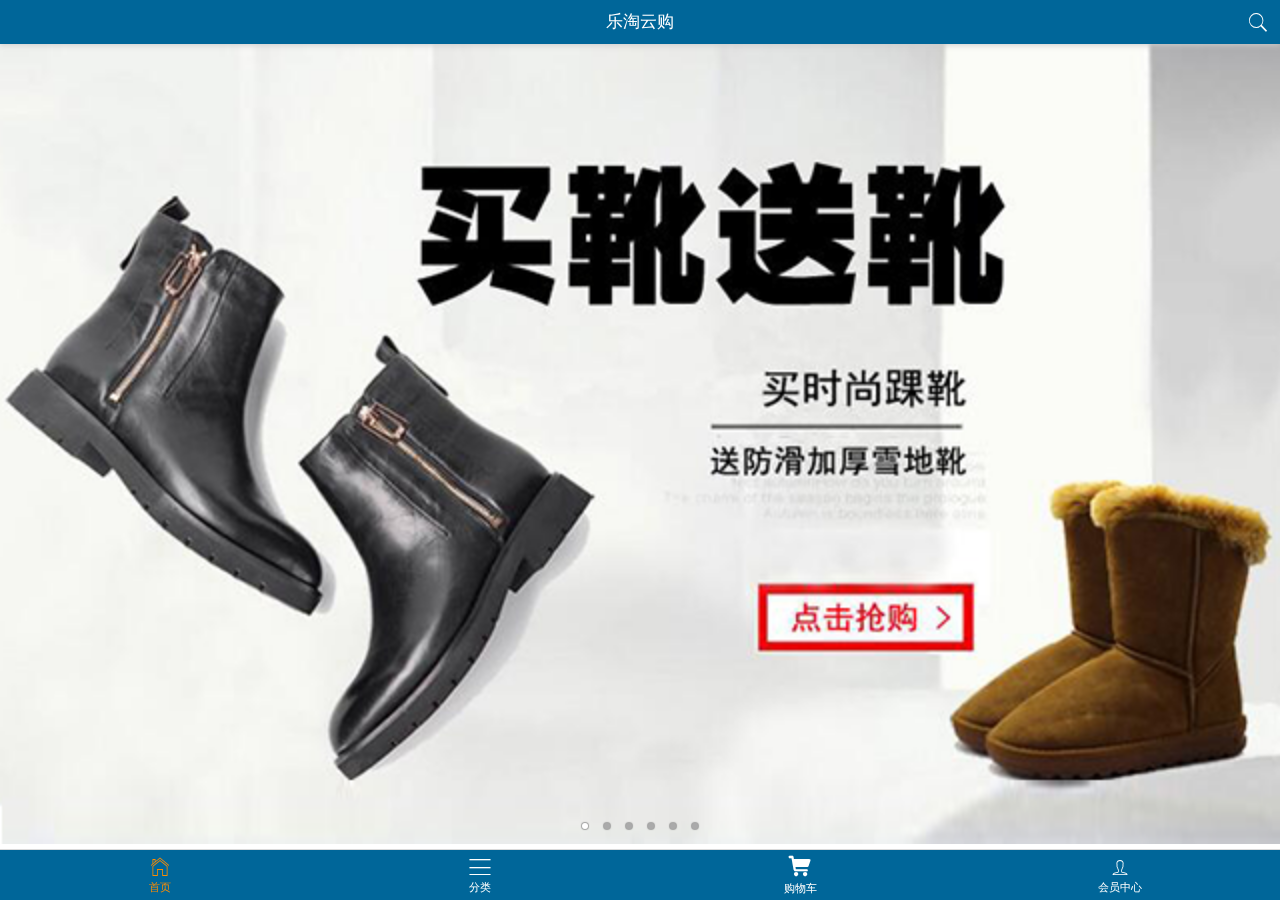
<file: public/m/index.html>
<!DOCTYPE html>
<html lang="en">
<head>
    <meta charset="UTF-8">
    <meta name="viewport" content="width=device-width, user-scalable=no, initial-scale=1.0, maximum-scale=1.0, minimum-scale=1.0">
    <meta http-equiv="X-UA-Compatible" content="ie=edge">
    <title>Document</title>
	<link rel="stylesheet" href="assets/mui/css/mui.min.css">
	<link rel="stylesheet" href="assets/mui/css/iconfont.css">
    <link rel="stylesheet" href="css/base.css">
    <link rel="stylesheet" href="./css/index.css">
	<script src="assets/zepto/zepto.min.js"></script>
    <script src="assets/mui/js/mui.js"></script>
    <script src="./js/index.js"></script>
    
</head>
<body>
    <!-- 头部 -->
        <header class="mui-bar mui-bar-nav header">
                <h1 class="mui-title">乐淘云购</h1>
                <a href="search.html" class="mui-icon mui-icon-search mui-pull-right"></a>
        </header>
    <!-- 底部 -->
        <nav class="mui-bar mui-bar-tab footer">
                <a class="mui-tab-item mui-active" href="index.html">
                    <span class="mui-icon mui-icon-home"></span>
                    <span class="mui-tab-label">首页</span>
                </a>
                <a class="mui-tab-item" href="category.html">
                    <span class="mui-icon mui-icon-bars"></span>
                    <span class="mui-tab-label">分类</span>
                </a>
                <a class="mui-tab-item" href="cart.html">
                    <span class="mui-icon iconfont icon-gouwuche"></span>
                    <span class="mui-tab-label">购物车</span>
                </a>
                <a class="mui-tab-item" href="user.html">
                    <span class="mui-icon mui-icon-person"></span>
                    <span class="mui-tab-label">会员中心</span>
                </a>
        </nav>
    <!-- 中部 -->
        <div class="mui-scroll-wrapper">
            <div class="mui-scroll">
    <!-- 轮播图 -->
                <div class="mui-slider">
                            <div class="mui-slider-group mui-slider-loop">
                              <!--支持循环，需要重复图片节点-->
                              <div class="mui-slider-item mui-slider-item-duplicate"><a href="#"><img src="images/banner6.png" /></a></div>
                              <div class="mui-slider-item"><a href="#"><img src="./images/banner1.png" /></a></div>
                              <div class="mui-slider-item"><a href="#"><img src="./images/banner2.png" /></a></div>
                              <div class="mui-slider-item"><a href="#"><img src="./images/banner3.png" /></a></div>
                              <div class="mui-slider-item"><a href="#"><img src="./images/banner4.png" /></a></div>
                              <div class="mui-slider-item"><a href="#"><img src="./images/banner5.png" /></a></div>
                              <div class="mui-slider-item"><a href="#"><img src="./images/banner6.png" /></a></div>
                              <!--支持循环，需要重复图片节点-->
                              <div class="mui-slider-item mui-slider-item-duplicate"><a href="#"><img src="images/banner1.png" /></a></div>
                            </div>
                            <div class="mui-slider-indicator">
                                <div class="mui-indicator mui-active"></div>
                                <div class="mui-indicator"></div>
                                <div class="mui-indicator"></div>
                                <div class="mui-indicator"></div>
                                <div class="mui-indicator"></div>
                                <div class="mui-indicator"></div>
                            </div>
                </div>
    <!-- 方形导航 -->
                <div class="block_nav mui-clearfix ">
                    <a href="#"><img src="./images/nav1.png" alt=""></a>
                    <a href="#"><img src="./images/nav2.png" alt=""></a>
                    <a href="#"><img src="./images/nav3.png" alt=""></a>
                    <a href="#"><img src="./images/nav4.png" alt=""></a>
                    <a href="#"><img src="./images/nav5.png" alt=""></a>
                    <a href="#"><img src="./images/nav6.png" alt=""></a>
                </div>
    <!-- 品牌区 -->
                <div class="brand mui-clearfix">
                    <img src="./images/title0.png" alt="">
                    <ul>
                        <li><img src="./images/brand1.png" alt=""></li>
                        <li><img src="./images/brand2.png" alt=""></li>
                        <li><img src="./images/brand3.png" alt=""></li>
                        <li><img src="./images/brand4.png" alt=""></li>
                        <li><img src="./images/brand5.png" alt=""></li>
                        <li><img src="./images/brand6.png" alt=""></li>
                        <li><img src="./images/brand7.png" alt=""></li>
                        <li><img src="./images/brand8.png" alt=""></li>
                    </ul>
                </div>
    <!-- 生活专区 -->
               <div class="product">
                   <img src="./images/title1.png" alt="">
                   <ul>
                       <li>
                           <a><img src="./images/product.jpg" >
                            <span>adidas阿迪达斯 男式 场下休闲篮球鞋S83700</span>
                            <p>
                                <span>¥560.00</span>
                                <span>¥888.00</span>
                            </p>
                            <button class="buy-now">立即购买</button>
                            </a>
                        </li>
                       <li>
                           <a><img src="./images/product.jpg" >
                            <span>adidas阿迪达斯 男式 场下休闲篮球鞋S83700</span>
                            <p>
                                <span>¥560.00</span>
                                <span>¥888.00</span>
                            </p>
                            <button class="buy-now">立即购买</button>
                            </a>
                        </li>
                       <li>
                           <a><img src="./images/product.jpg" >
                            <span>adidas阿迪达斯 男式 场下休闲篮球鞋S83700</span>
                            <p>
                                <span>¥560.00</span>
                                <span>¥888.00</span>
                            </p>
                            <button class="buy-now">立即购买</button>
                            </a>
                        </li>
                       <li>
                           <a><img src="./images/product.jpg" >
                            <span>adidas阿迪达斯 男式 场下休闲篮球鞋S83700</span>
                            <p>
                                <span>¥560.00</span>
                                <span>¥888.00</span>
                            </p>
                            <button class="buy-now">立即购买</button>
                            </a>
                        </li>
                   </ul>
               </div> 
               <div class="product">
                   <img src="./images/title2.png" alt="">
                   <ul>
                       <li>
                           <a><img src="./images/product.jpg" >
                            <span>adidas阿迪达斯 男式 场下休闲篮球鞋S83700</span>
                            <p>
                                <span>¥560.00</span>
                                <span>¥888.00</span>
                            </p>
                            <button class="buy-now">立即购买</button>
                            </a>
                        </li>
                       <li>
                           <a><img src="./images/product.jpg" >
                            <span>adidas阿迪达斯 男式 场下休闲篮球鞋S83700</span>
                            <p>
                                <span>¥560.00</span>
                                <span>¥888.00</span>
                            </p>
                            <button class="buy-now">立即购买</button>
                            </a>
                        </li>
                       <li>
                           <a><img src="./images/product.jpg" >
                            <span>adidas阿迪达斯 男式 场下休闲篮球鞋S83700</span>
                            <p>
                                <span>¥560.00</span>
                                <span>¥888.00</span>
                            </p>
                            <button class="buy-now">立即购买</button>
                            </a>
                        </li>
                       <li>
                           <a><img src="./images/product.jpg" >
                            <span>adidas阿迪达斯 男式 场下休闲篮球鞋S83700</span>
                            <p>
                                <span>¥560.00</span>
                                <span>¥888.00</span>
                            </p>
                            <button class="buy-now">立即购买</button>
                            </a>
                        </li>
                   </ul>
               </div> 
               <div class="product">
                   <img src="./images/title3.png" alt="">
                   <ul>
                       <li>
                           <a><img src="./images/product.jpg" >
                            <span>adidas阿迪达斯 男式 场下休闲篮球鞋S83700</span>
                            <p>
                                <span>¥560.00</span>
                                <span>¥888.00</span>
                            </p>
                            <button class="buy-now">立即购买</button>
                            </a>
                        </li>
                       <li>
                           <a><img src="./images/product.jpg" >
                            <span>adidas阿迪达斯 男式 场下休闲篮球鞋S83700</span>
                            <p>
                                <span>¥560.00</span>
                                <span>¥888.00</span>
                            </p>
                            <button class="buy-now">立即购买</button>
                            </a>
                        </li>
                       <li>
                           <a><img src="./images/product.jpg" >
                            <span>adidas阿迪达斯 男式 场下休闲篮球鞋S83700</span>
                            <p>
                                <span>¥560.00</span>
                                <span>¥888.00</span>
                            </p>
                            <button class="buy-now">立即购买</button>
                            </a>
                        </li>
                       <li>
                           <a><img src="./images/product.jpg" >
                            <span>adidas阿迪达斯 男式 场下休闲篮球鞋S83700</span>
                            <p>
                                <span>¥560.00</span>
                                <span>¥888.00</span>
                            </p>
                            <button class="buy-now">立即购买</button>
                            </a>
                        </li>
                   </ul>
               </div> 
            </div>
        </div>
</body>
</html>
</file>
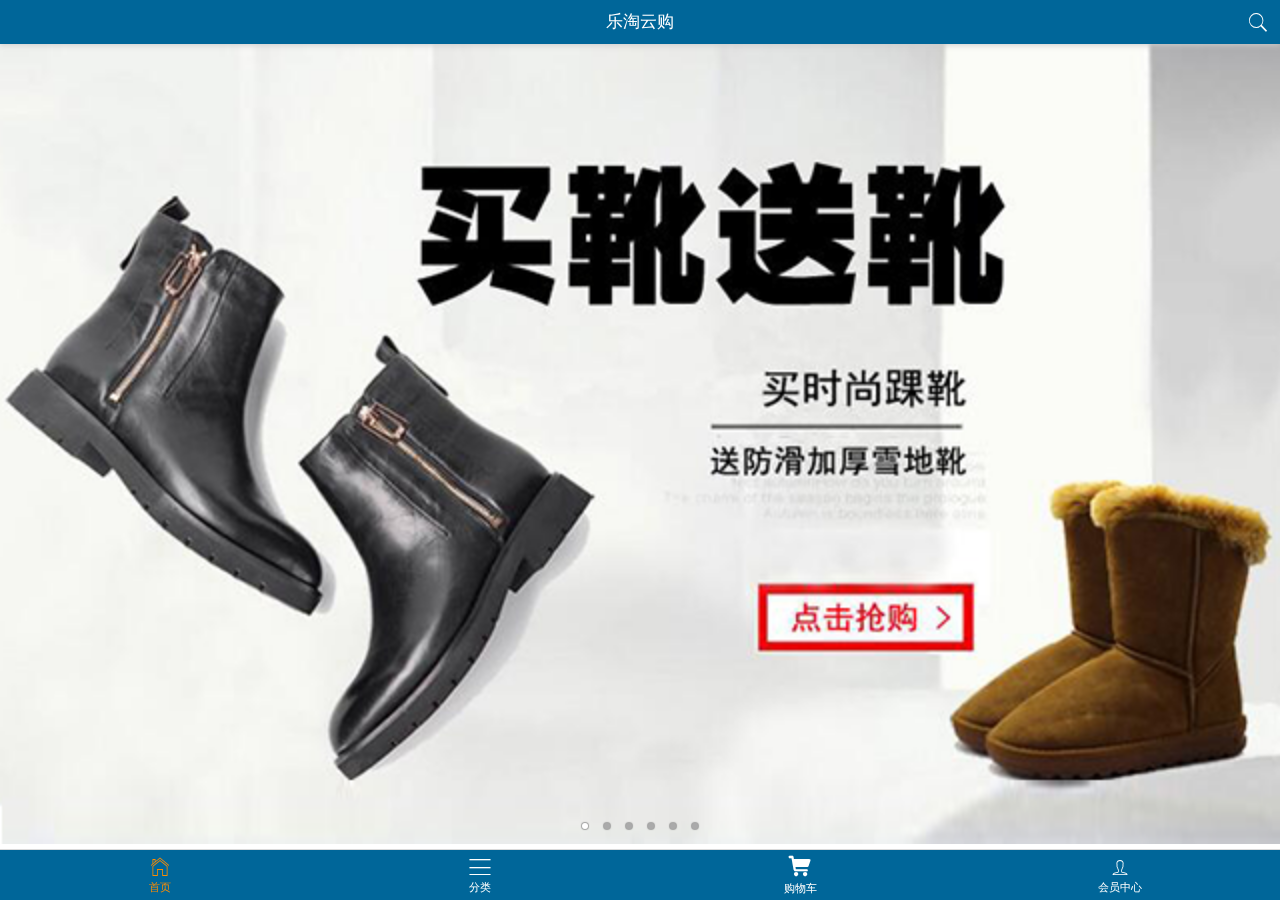
<file: public/mobile/index.html>
<!DOCTYPE html>
<html lang="en">
<head>
	<meta charset="UTF-8">
	<title>Document</title>
	<meta name="viewport" content="width=device-width, user-scalable=no, initial-scale=1.0, maximum-scale=1.0, minimum-scale=1.0">
	<link rel="stylesheet" href="assets/mui/css/mui.min.css">
	<link rel="stylesheet" href="assets/mui/css/iconfont.css">
	<link rel="stylesheet" href="css/base.css">
	<link rel="stylesheet" href="css/index.css">
	<script src="assets/zepto/zepto.min.js"></script>
	<script src="assets/mui/js/mui.min.js"></script>
	<script src="js/common.js"></script>
</head>
<body>

	<header class="mui-bar mui-bar-nav header">
		<h1 class="mui-title">乐淘云购</h1>
		<a href="search.html" class="mui-icon mui-icon-search mui-pull-right"></a>
	</header>
	<nav class="mui-bar mui-bar-tab footer">
		<a class="mui-tab-item mui-active" href="index.html">
			<span class="mui-icon mui-icon-home"></span>
			<span class="mui-tab-label">首页</span>
		</a>
		<a class="mui-tab-item" href="category.html">
			<span class="mui-icon mui-icon-bars"></span>
			<span class="mui-tab-label">分类</span>
		</a>
		<a class="mui-tab-item" href="cart.html">
			<span class="mui-icon iconfont icon-gouwuche"></span>
			<span class="mui-tab-label">购物车</span>
		</a>
		<a class="mui-tab-item" href="user.html">
			<span class="mui-icon mui-icon-person"></span>
			<span class="mui-tab-label">会员中心</span>
		</a>
	</nav>
	<div class="mui-scroll-wrapper">
		<div class="mui-scroll">
			<div class="mui-slider">
				<div class="mui-slider-group mui-slider-loop">
					<div class="mui-slider-item">
						<a href="#"><img src="images/banner6.png" /></a>
					</div>
					<div class="mui-slider-item">
						<a href="#"><img src="images/banner1.png" /></a>
					</div>
					<div class="mui-slider-item">
						<a href="#"><img src="images/banner2.png" /></a>
					</div>
					<div class="mui-slider-item">
						<a href="#"><img src="images/banner3.png" /></a>
					</div>
					<div class="mui-slider-item">
						<a href="#"><img src="images/banner4.png" /></a>
					</div>
					<div class="mui-slider-item">
						<a href="#"><img src="images/banner5.png" /></a>
					</div>
					<div class="mui-slider-item">
						<a href="#"><img src="images/banner6.png" /></a>
					</div>
					<div class="mui-slider-item">
						<a href="#"><img src="images/banner1.png" /></a>
					</div>
				</div>
				<div class="mui-slider-indicator indicator">
				    <div class="mui-indicator mui-active"></div>
				    <div class="mui-indicator"></div>
				    <div class="mui-indicator"></div>
				    <div class="mui-indicator"></div>
				    <div class="mui-indicator"></div>
				    <div class="mui-indicator"></div>
				</div>
			</div>
			<div class="nav-link mui-clearfix">
				<a href="#"><img src="images/nav1.png"></a>
				<a href="#"><img src="images/nav2.png"></a>
				<a href="#"><img src="images/nav3.png"></a>
				<a href="#"><img src="images/nav4.png"></a>
				<a href="#"><img src="images/nav5.png"></a>
				<a href="#"><img src="images/nav6.png"></a>
			</div>
			<div class="brand">
				<img src="images/title0.png" class="title">
				<ul class="list mui-clearfix">
					<li>
						<a href="#">
							<img src="images/brand1.png">
						</a>
					</li>
					<li>
						<a href="#">
							<img src="images/brand2.png">
						</a>
					</li>
					<li>
						<a href="#">
							<img src="images/brand3.png">
						</a>
					</li>
					<li>
						<a href="#">
							<img src="images/brand4.png">
						</a>
					</li>
					<li>
						<a href="#">
							<img src="images/brand5.png">
						</a>
					</li>
					<li>
						<a href="#">
							<img src="images/brand6.png">
						</a>
					</li>
					<li>
						<a href="#">
							<img src="images/brand7.png">
						</a>
					</li>
					<li>
						<a href="#">
							<img src="images/brand8.png">
						</a>
					</li>
				</ul>
			</div>
			<div class="product">
				<img src="images/title1.png" class="title">
				<ul class="list mui-clearfix">
					<li>
						<a href="#">
							<img src="images/product.jpg">
							<span class="name">
								adidas阿迪达斯 男式 场下休闲篮球鞋S83700
							</span>
							<p>
								<span>¥560.00</span>
								<span>¥888.00</span>
							</p>
							<button class="buy-now">立即购买</button>
						</a>
					</li>
					<li>
						<a href="#">
							<img src="images/product.jpg">
							<span class="name">
								adidas阿迪达斯 男式 场下休闲篮球鞋S83700
							</span>
							<p>
								<span>¥560.00</span>
								<span>¥888.00</span>
							</p>
							<button class="buy-now">立即购买</button>
						</a>
					</li>
					<li>
						<a href="#">
							<img src="images/product.jpg">
							<span class="name">
								adidas阿迪达斯 男式 场下休闲篮球鞋S83700
							</span>
							<p>
								<span>¥560.00</span>
								<span>¥888.00</span>
							</p>
							<button class="buy-now">立即购买</button>
						</a>
					</li>
					<li>
						<a href="#">
							<img src="images/product.jpg">
							<span class="name">
								adidas阿迪达斯 男式 场下休闲篮球鞋S83700
							</span>
							<p>
								<span>¥560.00</span>
								<span>¥888.00</span>
							</p>
							<button class="buy-now">立即购买</button>
						</a>
					</li>
				</ul>
			</div>
			<div class="product">
				<img src="images/title2.png" class="title">
				<ul class="list mui-clearfix">
					<li>
						<a href="#">
							<img src="images/product.jpg">
							<span class="name">
								adidas阿迪达斯 男式 场下休闲篮球鞋S83700
							</span>
							<p>
								<span>¥560.00</span>
								<span>¥888.00</span>
							</p>
							<button class="buy-now">立即购买</button>
						</a>
					</li>
					<li>
						<a href="#">
							<img src="images/product.jpg">
							<span class="name">
								adidas阿迪达斯 男式 场下休闲篮球鞋S83700
							</span>
							<p>
								<span>¥560.00</span>
								<span>¥888.00</span>
							</p>
							<button class="buy-now">立即购买</button>
						</a>
					</li>
					<li>
						<a href="#">
							<img src="images/product.jpg">
							<span class="name">
								adidas阿迪达斯 男式 场下休闲篮球鞋S83700
							</span>
							<p>
								<span>¥560.00</span>
								<span>¥888.00</span>
							</p>
							<button class="buy-now">立即购买</button>
						</a>
					</li>
					<li>
						<a href="#">
							<img src="images/product.jpg">
							<span class="name">
								adidas阿迪达斯 男式 场下休闲篮球鞋S83700
							</span>
							<p>
								<span>¥560.00</span>
								<span>¥888.00</span>
							</p>
							<button class="buy-now">立即购买</button>
						</a>
					</li>
				</ul>
			</div>
			<div class="product">
				<img src="images/title3.png" class="title">
				<ul class="list mui-clearfix">
					<li>
						<a href="#">
							<img src="images/product.jpg">
							<span class="name">
								adidas阿迪达斯 男式 场下休闲篮球鞋S83700
							</span>
							<p>
								<span>¥560.00</span>
								<span>¥888.00</span>
							</p>
							<button class="buy-now">立即购买</button>
						</a>
					</li>
					<li>
						<a href="#">
							<img src="images/product.jpg">
							<span class="name">
								adidas阿迪达斯 男式 场下休闲篮球鞋S83700
							</span>
							<p>
								<span>¥560.00</span>
								<span>¥888.00</span>
							</p>
							<button class="buy-now">立即购买</button>
						</a>
					</li>
					<li>
						<a href="#">
							<img src="images/product.jpg">
							<span class="name">
								adidas阿迪达斯 男式 场下休闲篮球鞋S83700
							</span>
							<p>
								<span>¥560.00</span>
								<span>¥888.00</span>
							</p>
							<button class="buy-now">立即购买</button>
						</a>
					</li>
					<li>
						<a href="#">
							<img src="images/product.jpg">
							<span class="name">
								adidas阿迪达斯 男式 场下休闲篮球鞋S83700
							</span>
							<p>
								<span>¥560.00</span>
								<span>¥888.00</span>
							</p>
							<button class="buy-now">立即购买</button>
						</a>
					</li>
				</ul>
			</div>
		</div>
	</div>
</body>
</html>
</file>
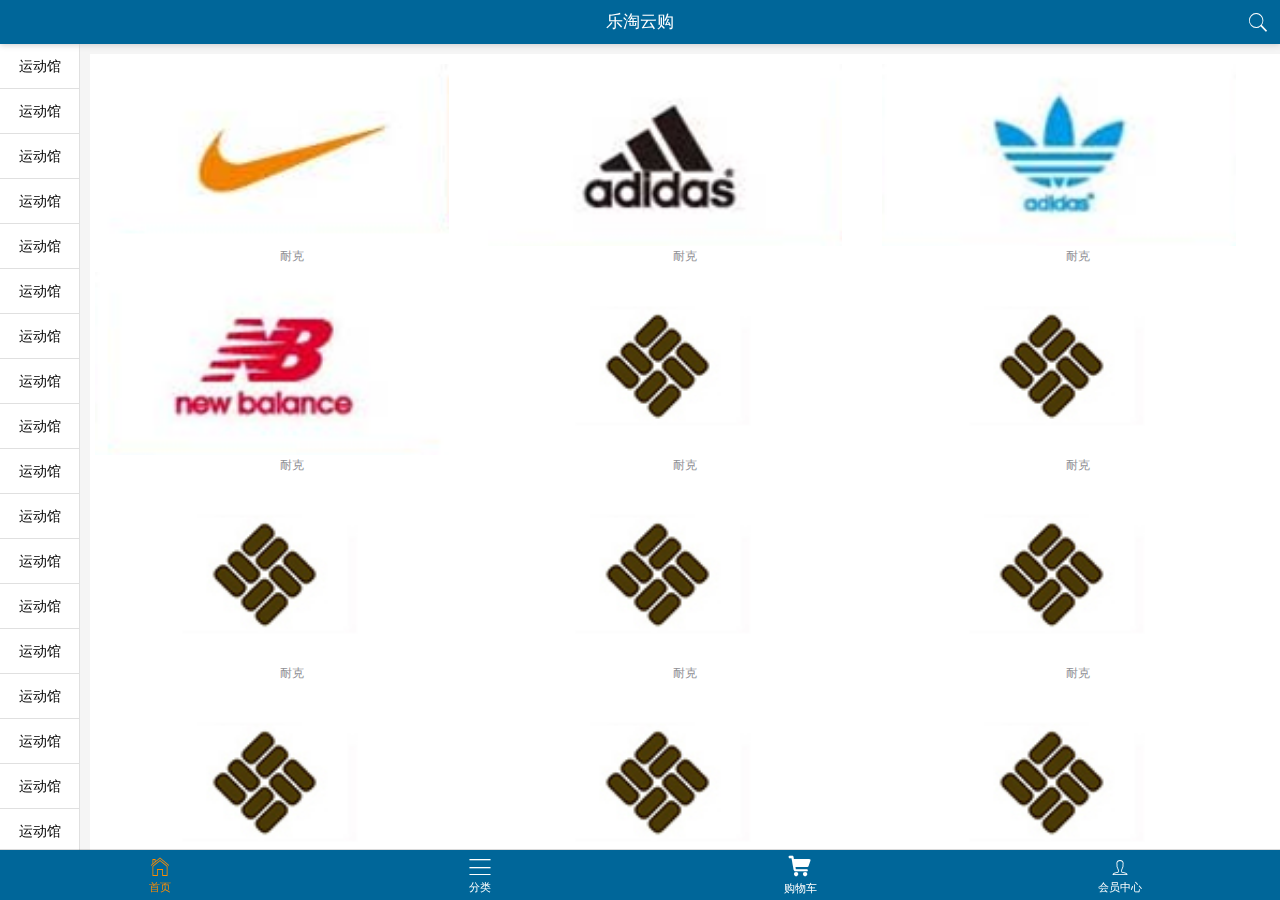
<file: public/m/category.html>
<!DOCTYPE html>
<html lang="en">
<head>
	<meta charset="UTF-8">
	<title>Document</title>
	<meta name="viewport" content="width=device-width, user-scalable=no, initial-scale=1.0, maximum-scale=1.0, minimum-scale=1.0">
	<link rel="stylesheet" href="assets/mui/css/mui.min.css">
	<link rel="stylesheet" href="assets/mui/css/iconfont.css">
    <link rel="stylesheet" href="css/base.css">
    <link rel="stylesheet" href="./css/mycategory.css">
	<script src="assets/zepto/zepto.min.js"></script>
    <script src="assets/mui/js/mui.js"></script>
    <script src="./js/index.js"></script>
</head>
<body>

	<header class="mui-bar mui-bar-nav header">
		<h1 class="mui-title">乐淘云购</h1>
		<a href="search.html" class="mui-icon mui-icon-search mui-pull-right"></a>
	</header>
	<nav class="mui-bar mui-bar-tab footer">
		<a class="mui-tab-item mui-active" href="index.html">
			<span class="mui-icon mui-icon-home"></span>
			<span class="mui-tab-label">首页</span>
		</a>
		<a class="mui-tab-item" href="category.html">
			<span class="mui-icon mui-icon-bars"></span>
			<span class="mui-tab-label">分类</span>
		</a>
		<a class="mui-tab-item" href="cart.html">
			<span class="mui-icon iconfont icon-gouwuche"></span>
			<span class="mui-tab-label">购物车</span>
		</a>
		<a class="mui-tab-item" href="user.html">
			<span class="mui-icon mui-icon-person"></span>
			<span class="mui-tab-label">会员中心</span>
		</a>
    </nav>
    <div class="my_container">
        <div class="category_left">
                <div class="mui-scroll-wrapper">
                        <div class="mui-scroll">
                            <a href="#">运动馆</a>
                            <a href="#">运动馆</a>
                            <a href="#">运动馆</a>
                            <a href="#">运动馆</a>
                            <a href="#">运动馆</a>
                            <a href="#">运动馆</a>
                            <a href="#">运动馆</a>
                            <a href="#">运动馆</a>
                            <a href="#">运动馆</a>
                            <a href="#">运动馆</a>
                            <a href="#">运动馆</a>
                            <a href="#">运动馆</a>
                            <a href="#">运动馆</a>
                            <a href="#">运动馆</a>
                            <a href="#">运动馆</a>
                            <a href="#">运动馆</a>
                            <a href="#">运动馆</a>
                            <a href="#">运动馆</a>
                            <a href="#">运动馆</a>
                            <a href="#">运动馆</a>
                            <a href="#">运动馆</a>
                            <a href="#">运动馆</a>
                            <a href="#">运动馆</a>
                            <a href="#">运动馆</a>
                        </div>
                    </div>
        </div>
        <div class="category_right">
                <div class="mui-scroll-wrapper">
                        <div class="mui-scroll">
                                <a href="#"><img src="./images/brand1.png" alt=""><span>耐克</span></a>
                                <a href="#"><img src="./images/brand2.png" alt=""><span>耐克</span></a>
                                <a href="#"><img src="./images/brand3.png" alt=""><span>耐克</span></a>
                                <a href="#"><img src="./images/brand4.png" alt=""><span>耐克</span></a>
                                <a href="#"><img src="./images/brand5.png" alt=""><span>耐克</span></a>
                                <a href="#"><img src="./images/brand5.png" alt=""><span>耐克</span></a>
                                <a href="#"><img src="./images/brand5.png" alt=""><span>耐克</span></a>
                                <a href="#"><img src="./images/brand5.png" alt=""><span>耐克</span></a>
                                <a href="#"><img src="./images/brand5.png" alt=""><span>耐克</span></a>
                                <a href="#"><img src="./images/brand5.png" alt=""><span>耐克</span></a>
                                <a href="#"><img src="./images/brand5.png" alt=""><span>耐克</span></a>
                                <a href="#"><img src="./images/brand5.png" alt=""><span>耐克</span></a>
                                <a href="#"><img src="./images/brand5.png" alt=""><span>耐克</span></a>
                                <a href="#"><img src="./images/brand5.png" alt=""><span>耐克</span></a>
                                <a href="#"><img src="./images/brand5.png" alt=""><span>耐克</span></a>
                                <a href="#"><img src="./images/brand5.png" alt=""><span>耐克</span></a>
                                <a href="#"><img src="./images/brand5.png" alt=""><span>耐克</span></a>
                                <a href="#"><img src="./images/brand5.png" alt=""><span>耐克</span></a>
                                <a href="#"><img src="./images/brand5.png" alt=""><span>耐克</span></a>
                                <a href="#"><img src="./images/brand5.png" alt=""><span>耐克</span></a>
                                <a href="#"><img src="./images/brand5.png" alt=""><span>耐克</span></a>
                                <a href="#"><img src="./images/brand5.png" alt=""><span>耐克</span></a>
                                <a href="#"><img src="./images/brand5.png" alt=""><span>耐克</span></a>
                                <a href="#"><img src="./images/brand5.png" alt=""><span>耐克</span></a>
                                <a href="#"><img src="./images/brand5.png" alt=""><span>耐克</span></a>
                                <a href="#"><img src="./images/brand5.png" alt=""><span>耐克</span></a>
                                <a href="#"><img src="./images/brand5.png" alt=""><span>耐克</span></a>
                                <a href="#"><img src="./images/brand5.png" alt=""><span>耐克</span></a>
                                <a href="#"><img src="./images/brand5.png" alt=""><span>耐克</span></a>
                                <a href="#"><img src="./images/brand5.png" alt=""><span>耐克</span></a>
                                <a href="#"><img src="./images/brand5.png" alt=""><span>耐克</span></a>
                                <a href="#"><img src="./images/brand5.png" alt=""><span>耐克</span></a>
                                <a href="#"><img src="./images/brand5.png" alt=""><span>耐克</span></a>
                                <a href="#"><img src="./images/brand5.png" alt=""><span>耐克</span></a>
                                <a href="#"><img src="./images/brand5.png" alt=""><span>耐克</span></a>
                                <a href="#"><img src="./images/brand5.png" alt=""><span>耐克</span></a>
                                <a href="#"><img src="./images/brand5.png" alt=""><span>耐克</span></a>
                                <a href="#"><img src="./images/brand5.png" alt=""><span>耐克</span></a>
                                <a href="#"><img src="./images/brand5.png" alt=""><span>耐克</span></a>
                                <a href="#"><img src="./images/brand5.png" alt=""><span>耐克</span></a>
                                <a href="#"><img src="./images/brand5.png" alt=""><span>耐克</span></a>
                                <a href="#"><img src="./images/brand5.png" alt=""><span>耐克</span></a>
                        </div>
                    </div>
            
        </div>
    </div>
</body>
</html>
</file>
<file: public/m/assets/mui/css/iconfont.css>
@font-face {
  font-family: "iconfont";
  src: url('../fonts/iconfont.ttf?t=1509892845975') format('truetype');
}

.iconfont {
  font-family:"iconfont" !important;
  font-size:16px;
  font-style:normal;
  -webkit-font-smoothing: antialiased;
  -moz-osx-font-smoothing: grayscale;
}

.icon-gouwuche:before { content: "\e600"; }
</file>
<file: public/m/css/base.css>
body{
	background:#FFF;
	font-size:14px;
}

a{
	color:#000;
	text-decoration:none;
}

*{
	margin:0;
	padding:0;
}

ul{
	list-style:none;
}

img{
	vertical-align:top;
}

.mui-content{
	background:#FFF;
}

.footer,.header{
	background:#006699;
	
}

.header .mui-title{
	color:#FFF;
}

.header .mui-icon{
	color:#FFF;
}

.footer .mui-tab-item{
	color:#FFF;
}

.footer .mui-tab-item.mui-active{
	color:darkorange;
}

.mui-scroll-wrapper{
	top:44px;
	bottom:50px;
}

.product{
	padding:0 10px;
}

.product .title{
	width:100%;
	margin:10px 0;
}

.product .list{
	
}

.product li{
	width:50%;
	float:left;
	padding:5px;
}

.product a{
	display:block;
	padding:0 5px;
	box-shadow:0 0 5px #ccc;
	overflow:hidden;
}

.product a img{
	width:100%;
}

.product .name{
	line-height:18px;
	display:block;
	color:#8f8f94;
	text-align:center;
	padding:6px;
	height:44px;
	overflow:hidden
}

.product p{
	font-size:12px;
	text-align:center;
}

.product p span:first-child{
	color:#f30;
	margin-right:2px;
}

.product p span:last-child{
	color:#ccc;
	text-decoration:line-through;
	margin-left:2px;
}

.product .buy-now{
	background:#006699;
	color:#FFF;
	margin:0 auto;
	border:none;
	display:block;
	margin-bottom:10px;
}
</file>
<file: public/m/css/index.css>
.block_nav {
    padding: 10px;
}
.block_nav a{
    display: block;
    width: 33.33%;
    float: left;
}
.block_nav img {
    display: block;
    width: 100%;
}
.brand>img {
    width: 100%;
    display: block;
}
.brand ul li {
    width: 25%;
    float: left;
}
.brand ul li img {
    width: 100%;
    display: block;
}
.product>img{
    width: 100%;
    display: block;
}
.product ul li  {
    display: block;
    width: 50%;
    float: left;
}
</file>
<file: public/mobile/assets/mui/css/iconfont.css>
@font-face {
  font-family: "iconfont";
  src: url('../fonts/iconfont.ttf?t=1509892845975') format('truetype');
}

.iconfont {
  font-family:"iconfont" !important;
  font-size:16px;
  font-style:normal;
  -webkit-font-smoothing: antialiased;
  -moz-osx-font-smoothing: grayscale;
}

.icon-gouwuche:before { content: "\e600"; }
</file>
<file: public/mobile/css/base.css>
body{
	background:#FFF;
	font-size:14px;
}

a{
	color:#000;
	text-decoration:none;
}

*{
	margin:0;
	padding:0;
}

ul{
	list-style:none;
}

img{
	vertical-align:top;
}

.mui-content{
	background:#FFF;
}

.footer,.header{
	background:#006699;
	
}

.header .mui-title{
	color:#FFF;
}

.header .mui-icon{
	color:#FFF;
}

.footer .mui-tab-item{
	color:#FFF;
}

.footer .mui-tab-item.mui-active{
	color:darkorange;
}

.mui-scroll-wrapper{
	top:44px;
	bottom:50px;
}

.product{
	padding:0 10px;
}

.product .title{
	width:100%;
	margin:10px 0;
}

.product .list{
	
}

.product li{
	width:50%;
	float:left;
	padding:5px;
}

.product a{
	display:block;
	padding:0 5px;
	box-shadow:0 0 5px #ccc;
	overflow:hidden;
}

.product a img{
	width:100%;
}

.product .name{
	line-height:18px;
	display:block;
	color:#8f8f94;
	text-align:center;
	padding:6px;
	height:44px;
	overflow:hidden
}

.product p{
	font-size:12px;
	text-align:center;
}

.product p span:first-child{
	color:#f30;
	margin-right:2px;
}

.product p span:last-child{
	color:#ccc;
	text-decoration:line-through;
	margin-left:2px;
}

.product .buy-now{
	background:#006699;
	color:#FFF;
	margin:0 auto;
	border:none;
	display:block;
	margin-bottom:10px;
}
</file>
<file: public/mobile/css/index.css>
.nav-link{
	padding:10px;
}

.nav-link a{
	display:block;
	width:33.333%;
	float:left;
}

.nav-link a img{
	width:100%;
	vertical-align:top;
}

.brand{
	padding:0 10px;
}

.brand .title{
	width:100%;
	vertical-align:top;
}

.brand .list{
	padding:10px 0;
}

.brand .list li{
	width:25%;
	float:left;
}

.brand .list a{
	display:block;
}

.brand .list img{
	width:100%;
}
</file>
<file: public/m/css/mycategory.css>
html,body{
	height:100%;
}
.my_container {
    position: absolute;
    top: 44px;
    bottom: 50px;
    width: 100%;
    background-color: #f5f5f5;
    overflow: hidden;
}
.category_left {
    float: left;
    width: 80px;
    height: 100%;
    position: absolute;
    background-color: #fff;
}
.category_right {
    margin-left: 90px;
    height: 100%;
    position: relative;
    overflow: hidden;
}
.mui-scroll-wrapper {
    top: 0;
    bottom: 0;
}
.category_left .mui-scroll a{
    display: block;
    height: 45px;
    line-height: 45px;
    text-align: center;
    border-right: 1px solid #e0e0e0;
    border-bottom: 1px solid #e0e0e0;
}
.category_right a{
    float: left;
    width: 33.33%;
}
.category_right a img {
    display: block;
    width: 90%;
    padding-top: 5px;
}
.category_right .mui-scroll {
    background-color: #fff;
    margin-top: 10px;
    padding: 5px;
}
.category_right .mui-scroll span {
    font-size: 12px;
    color: #8f8f94;
    display: block;
    text-align: center;
}
</file>
